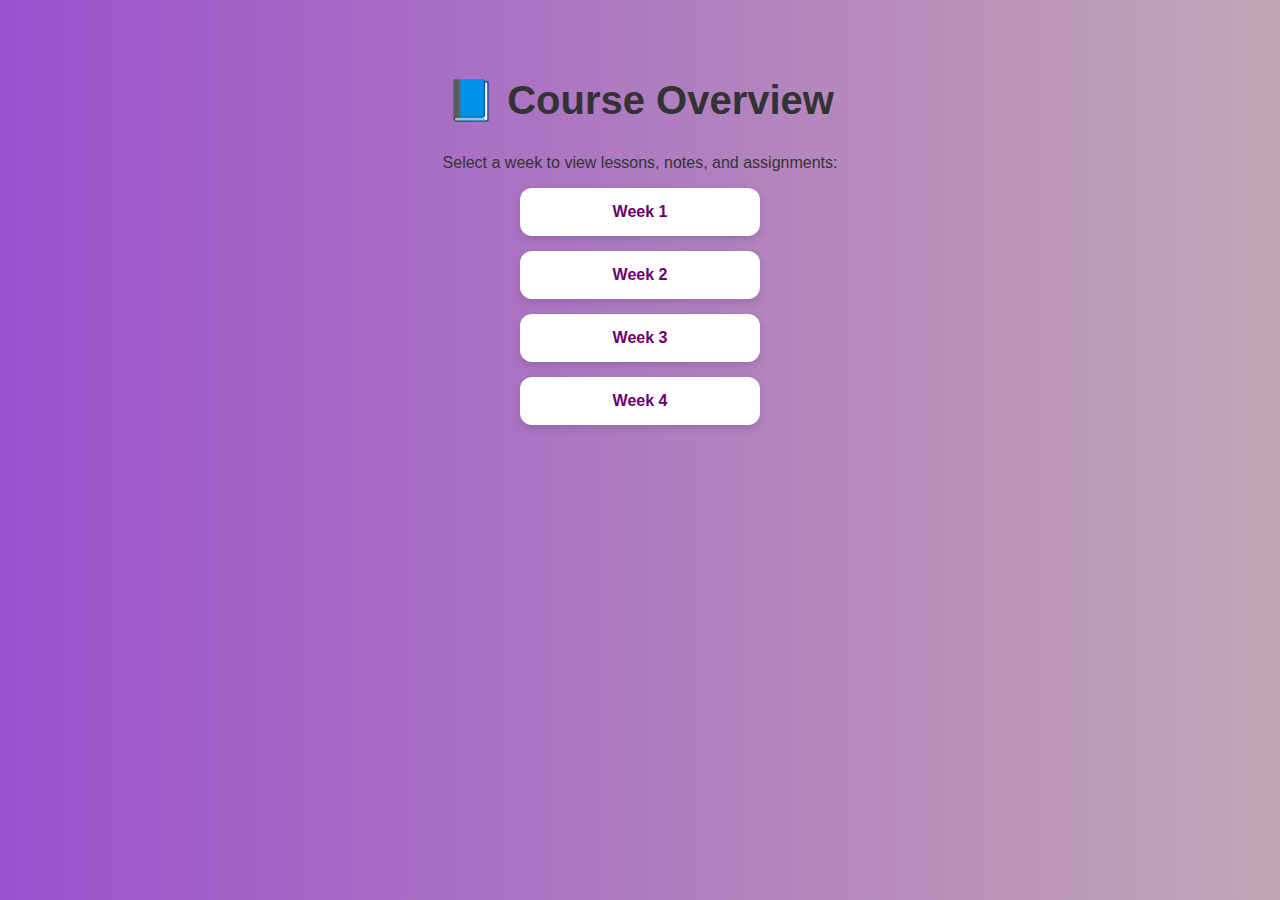
<file: index.html>
<!DOCTYPE html>
<html lang="en">
<head>
  <meta charset="UTF-8">
  <meta name="viewport" content="width=device-width, initial-scale=1.0">
  <title>Course Overview</title>

  <link rel="stylesheet" href="style.css">
  
</head>
<body>
  <h1>📘 Course Overview</h1>
  <p>Select a week to view lessons, notes, and assignments:</p>
  
  <script src="index.js"></script>

  <div class="week-links">
    <a href="week_one/act.html">Week 1</a>
    <a href="week2/index.html">Week 2</a>
    <a href="week3/index.html">Week 3</a>
    <a href="week4/index.html">Week 4</a>
  </div>
</body>
</html>
</file>
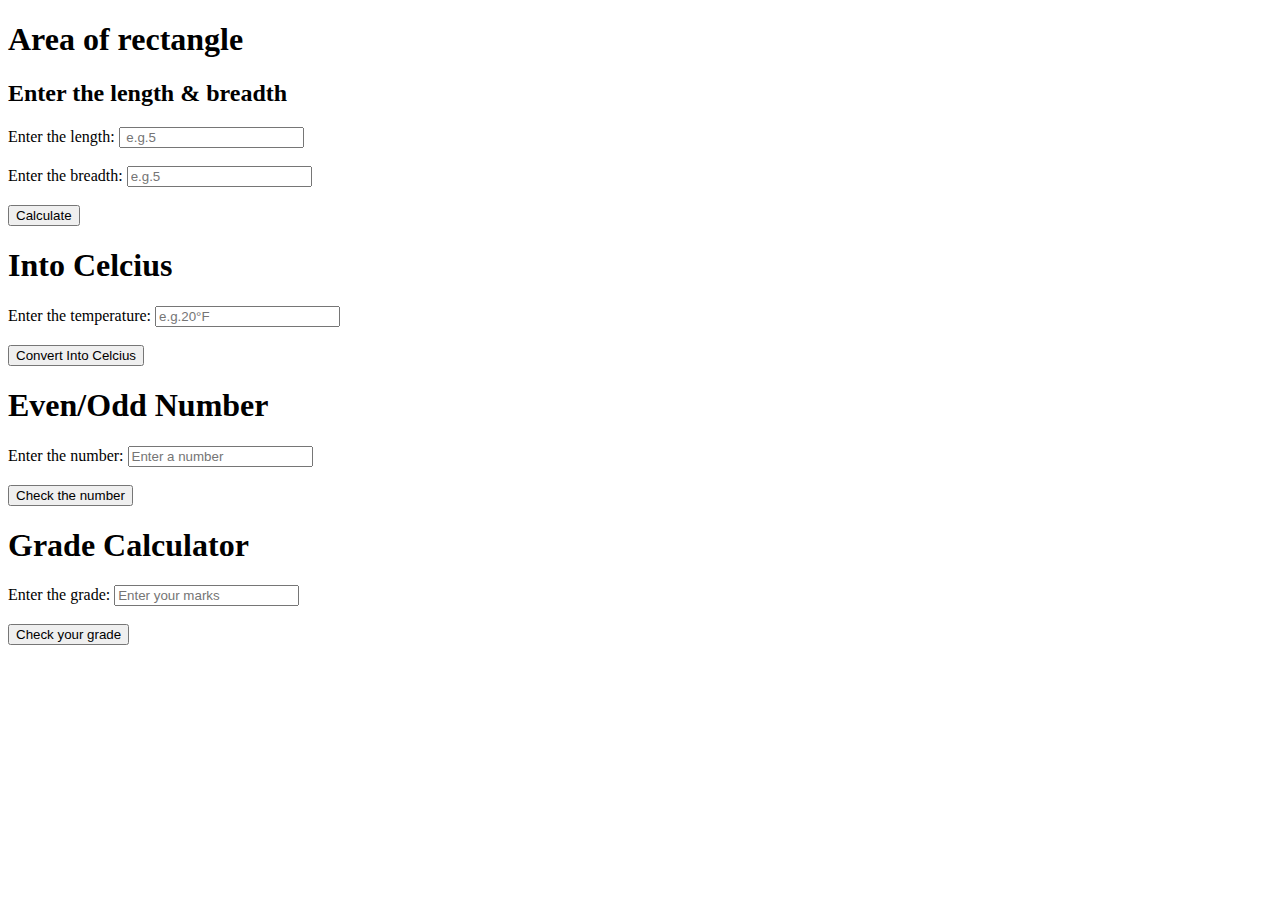
<file: week_one/act.html>
<!DOCTYPE html>
<html lang="en">
    <head>
        <title>Activities</title>
    </head>

    <body>
        <h1>Area of rectangle</h1>
        <h2>Enter the length & breadth</h2>

    
        <label>Enter the length:</label>
        <input type="number" id="length" placeholder=" e.g.5"><br><br>
        <label>Enter the breadth:</label>
        <input type="number" id="breadth" placeholder="e.g.5"><br><br>

        <button onclick="area()">Calculate</button>
        
        <p id="result"></p>
        <script src="act.js"></script>
    


        <!--
        <h1>Converter</h1>>
        <label>Enter the temperature:</label>
                <input type="number" id="temp" placeholder="e.g.17°"><br><br>

        <label>from</label>
        <select id="ftemp" name="temperature">
        <option value="Celcius">Celcius</option>    
        <option value="fahrenheit">fahrenheit</option>    
        </select>

        <label>to</label>
        <select id="ttemp" name="temperature">
        <option value="Celcius">Celcius</option>    
        <option value="fahrenheit">fahrenheit</option>
        </select><br><br>

        <button onclick="temp()">Convert</button>

        <p id="finaltemp"></p>
        -->

    
        <h1>Into Celcius</h1>
        <label>Enter the temperature:</label>
        <input type="number" id="temp" placeholder="e.g.20°F"><br><br>

        <button onclick="temp()">Convert Into Celcius</button>
        <p id="fresult"></p>
    

    
        <h1>Even/Odd Number</h1>
        <label>Enter the number:</label>
        <input type="number" id="num" placeholder="Enter a number"><br><br>
        <button onclick="num()">Check the number</button>
        <p id="check"></p>
   

    
        <h1>Grade Calculator</h1>
        <label>Enter the grade:</label>
        <input type="number" id="num" placeholder="Enter your marks"><br><br>
        <button onclick="grade()">Check your grade</button>
        <p id="grade_check"></p>
    </body> 

</html>
</file>
<file: style.css>
body {
      font-family: Arial, sans-serif;
      background: linear-gradient(to right, #9b51cd, #c3a6b5);
      text-align: center;
      color: #333;
      margin: 0;
      padding: 50px;
    }
    h1 {
      font-size: 2.5em;
      margin-bottom: 30px;
    }
    .week-links a {
      display: block;
      margin: 15px auto;
      padding: 15px 20px;
      width: 200px;
      background: white;
      border-radius: 12px;
      box-shadow: 0 3px 8px rgba(0,0,0,0.15);
      text-decoration: none;
      color: #6b006b;
      font-weight: bold;
      transition: transform 0.2s, background 0.2s;
    }
    .week-links a:hover {
      background: #f3d9ff;
      transform: scale(1.05);
    }
</file>
